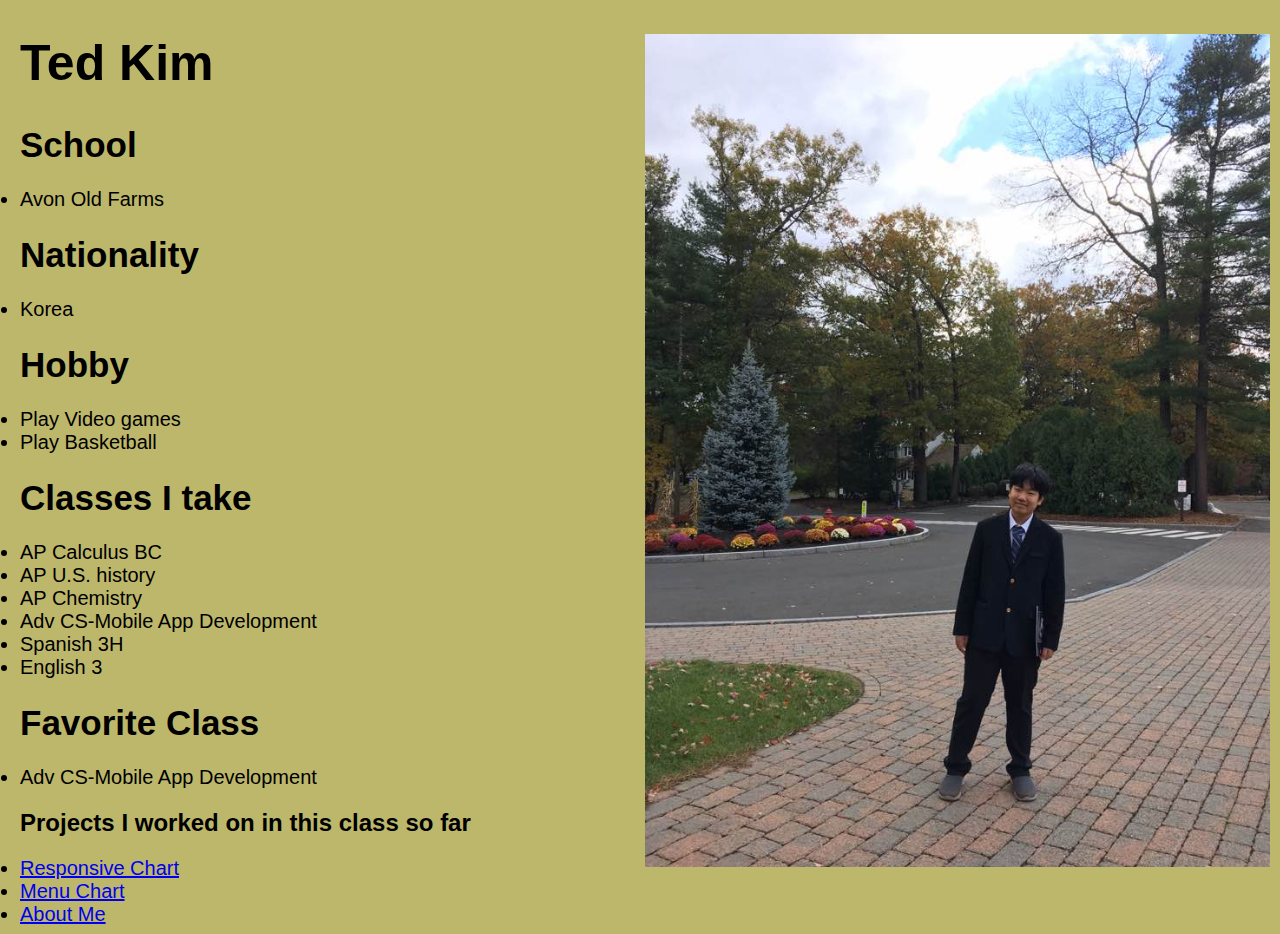
<file: index.html>
<!DOCTYPE html>
<html>
    <head>
        <link href = "me.css" rel = "stylesheet" />

        <title> About Me </title>
    </head>
    <body>
        <img src="pic.jpg" >
        <h1 id = "name"> Ted Kim </h1>
        <h1> School </h1>
        <li> Avon Old Farms </li>
        <h1> Nationality</h1>
        <li> Korea </li>
        <h1> Hobby </h1>
        <li> 
            Play Video games
        </li>
        <li> Play Basketball</li>
        <h1> Classes I take </h1>
        <li> AP Calculus BC</li>
        <li> AP U.S. history</li>
        <li> AP Chemistry </li>
        <li> Adv CS-Mobile App Development</li>
        <li> Spanish 3H</li>
        <li> English 3 </li>
        <h1> Favorite Class </h1>
        <li>Adv CS-Mobile App Development</li>
        <h2>Projects I worked on in this class so far</h2>
        <li> <a href = "https://hwkim0925.github.io/responsive/">Responsive Chart</a></li>
        <li> <a href = "https://hwkim0925.github.io/menu/"> Menu Chart </a></li>
        <li> <a href = "https://hwkim0925.github.io/">About Me </a></li>



    </body>
</html>
</file>
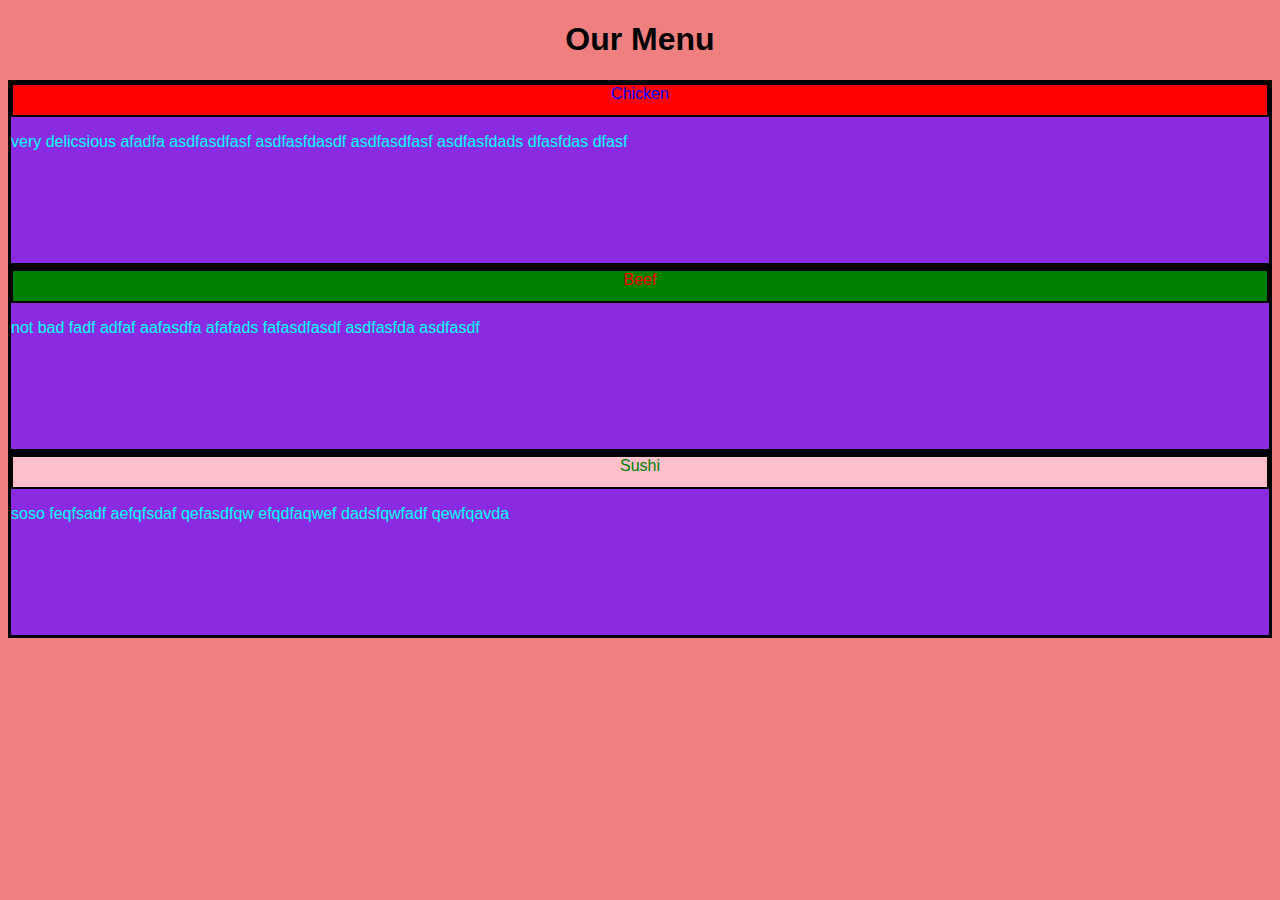
<file: menu/index.html>
<!DOCTYPE html>
<html lang="en">
  <head>
    <!-- Required meta tags -->
    <meta charset="utf-8" />
    <meta name="viewport" content="width=device-width, initial-scale=1" />

    <!-- Bootstrap CSS -->
    <link
      href="https://cdn.jsdelivr.net/npm/bootstrap@5.1.1/dist/css/bootstrap.min.css"
      rel="stylesheet"
      integrity="sha384-F3w7mX95PdgyTmZZMECAngseQB83DfGTowi0iMjiWaeVhAn4FJkqJByhZMI3AhiU"
      crossorigin="anonymous"
    />

    <link href="grid.css" rel="stylesheet" />

    <title>Hello, world!</title>
  </head>
  <body>
    <h1>Our Menu</h1>

    <div class="container">
      <div class="row mb-3" id = "blu">
        <div class="col-3 themed-grid-col" id = first-col>
          <div class = "row">
          <div class="col-8"></div>
          <div class="col-4" id=chicken>Chicken</div>
          <p>
            very delicsious afadfa asdfasdfasf asdfasfdasdf asdfasdfasf asdfasfdads dfasfdas dfasf 
          </p>
        </div>
        </div>
        <div class = "col-1 themed-grid-col" id = blank-1></div>
        
        <div class = "col-3 themed-grid-col" id = second-col>
          <div class = "row">
            <div class="col-8"></div>
            <div class="col-4" id="beef">Beef</div>
            <p>
            not bad fadf adfaf aafasdfa afafads fafasdfasdf asdfasfda asdfasdf
            </p>
          </div>
        </div>
        <div class = "col-1 themed-grid-col" id = blank-1></div>

        <div class = "col-3 themed-grid-col" id = third-col>
          <div class = "row">
            <div class="col-8"></div>
            <div class="col-4">Sushi</div>
            <p>
            soso feqfsadf aefqfsdaf qefasdfqw efqdfaqwef dadsfqwfadf qewfqavda
            </p>
          </div>
        </div>

    </div>

      

    <!-- Optional JavaScript; choose one of the two! -->

    <!-- Option 1: Bootstrap Bundle with Popper -->
    <script
      src="https://cdn.jsdelivr.net/npm/bootstrap@5.1.1/dist/js/bootstrap.bundle.min.js"
      integrity="sha384-/bQdsTh/da6pkI1MST/rWKFNjaCP5gBSY4sEBT38Q/9RBh9AH40zEOg7Hlq2THRZ"
      crossorigin="anonymous"
    ></script>

    <!-- Option 2: Separate Popper and Bootstrap JS -->
    <!--
    <script src="https://cdn.jsdelivr.net/npm/@popperjs/core@2.9.3/dist/umd/popper.min.js" integrity="sha384-W8fXfP3gkOKtndU4JGtKDvXbO53Wy8SZCQHczT5FMiiqmQfUpWbYdTil/SxwZgAN" crossorigin="anonymous"></script>
    <script src="https://cdn.jsdelivr.net/npm/bootstrap@5.1.1/dist/js/bootstrap.min.js" integrity="sha384-skAcpIdS7UcVUC05LJ9Dxay8AXcDYfBJqt1CJ85S/CFujBsIzCIv+l9liuYLaMQ/" crossorigin="anonymous"></script>
    -->
  </body>
</html>
</file>
<file: me.css>
body {
    background-color: darkkhaki;
    font-family: sans-serif;
    margin-left: 20px;
    margin-right: 10px;
}
#name {
    font-size: 50px;
}
li {
    font-size: 20px;
}
h1 {
    font-size: 35px;
}
img{
    float: right;
    width: 50%;
    height: 60%;
}
</file>
<file: menu/grid.css>
body {
  background-color: lightcoral;
}

@media screen and (min-width: 768px) and (max-width: 991px) {
  #first-col {
    width: 45%;
  }

  #second-col {
    width: 45%;
  }

  #third-col {
    width: 95%;
  }
  #blank-1 {
    width: 5%;
  }
  #blu {
    --bs-gutter-y: 1.5rem;
  }
}

@media screen and (max-width: 767px) {
  #first-col {
    width: 100%;
  }

  #second-col {
    width: 100%;
  }

  #third-col {
    width: 100%;
  }
  #blank-1 {
    width: 100%;
  }
  #blu {
    --bs-gutter-y: 1.5rem;
  }
}

.col-3 {
  font-family: fantasy, sans-serif;
  color: aqua;
  background-color: blueviolet;
  border: 3px solid black;
  height: 180px;
}
h1 {
  font-family: fantasy, sans-serif;
  text-align: center;
}
#beef {
  color: red;
  background-color: Green;
}
#chicken {
  color: blue;
  background-color: red;
}
.col-4 {
  background-color: pink;
  border: 2px solid black;
  height: 30px;
  text-align: center;
  color: green;
}
</file>
